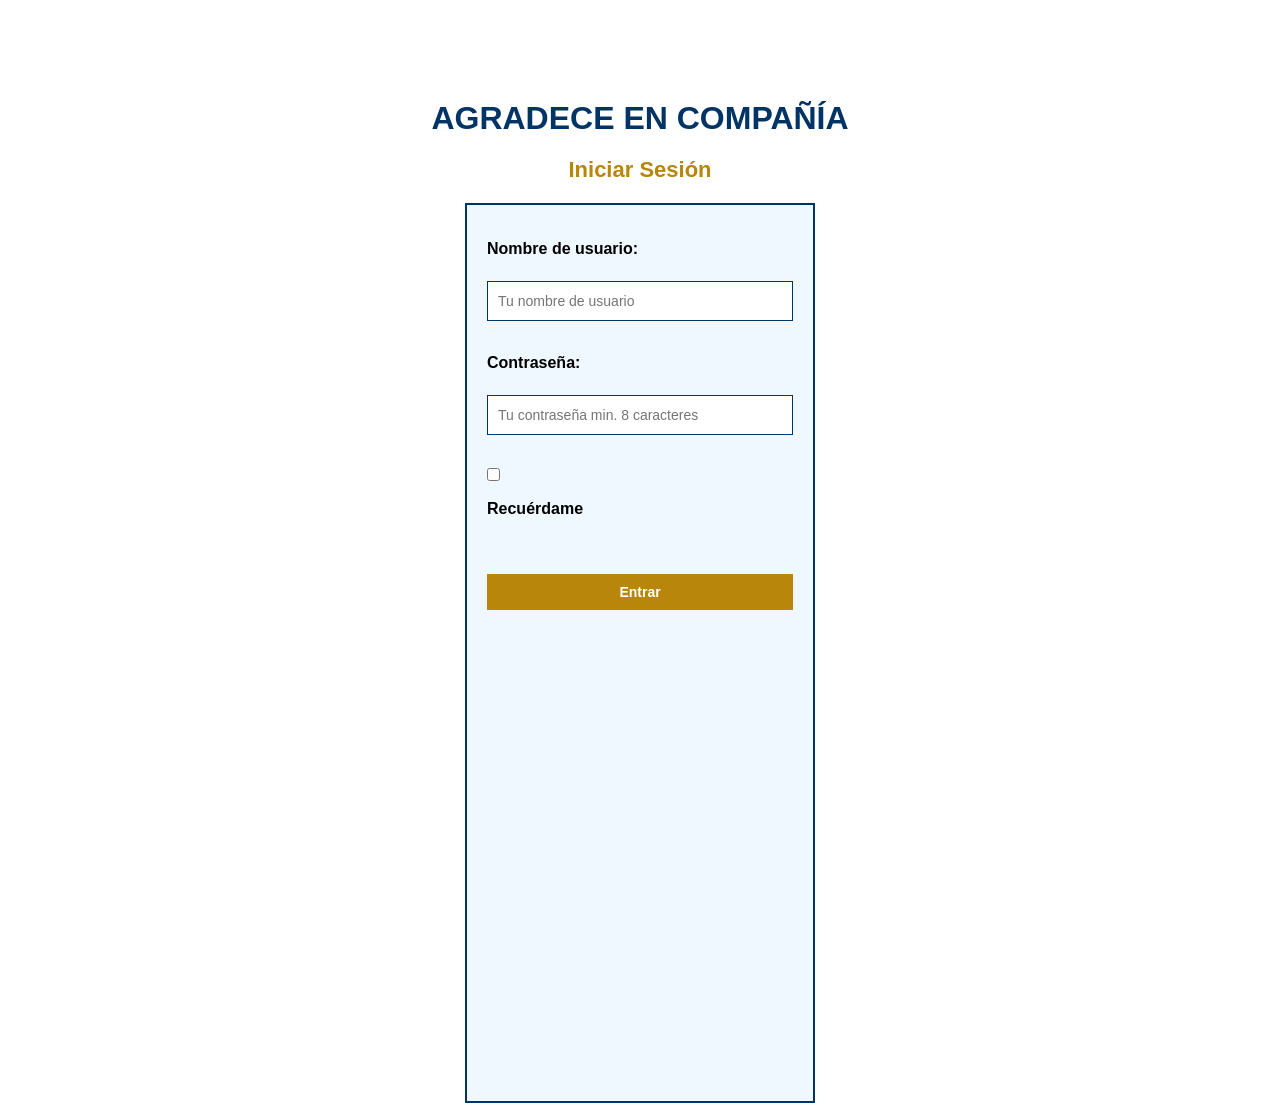
<file: index.html>
<!DOCTYPE html>
<html lang="es">
<head>
    <meta charset="UTF-8">
    <title>Agradece en Compañía</title>
    <meta name="author" content="Abraham García Nevado">
    <meta name="viewport" content="width=device-width, initial-scale=1.0">
    <link rel="stylesheet" href="estilos.css">
</head>

<body>

    <h1>AGRADECE EN COMPAÑÍA</h1>

    <h2>Iniciar Sesión</h2>

    <form action="inicioSesion.php" method="post">

        <label for="usuario">Nombre de usuario:</label><br>
        <input type="text" id="usuario" name="usuario" placeholder="Tu nombre de usuario" required><br><br>

        <label for="pwd">Contraseña:</label><br>
        <input type="password" id="pwd" name="pwd" placeholder="Tu contraseña min. 8 caracteres" required><br><br>

        <input type="checkbox" id="recordarme" name="recordarme">
        <label for="recordarme">Recuérdame</label><br><br>

        <input type="submit" value="Entrar">

    </form>

</body>
</html>
</file>
<file: estilos.css>
/* RESET */
* {
    margin: 0;
    padding: 0;
    box-sizing: border-box;
    font-family: Arial, sans-serif;
}

/* BODY */
body {
    min-height: 100vh;
    background-image: linear-gradient(rgba(255,255,255,0.6), rgba(255,255,255,0.6)), 
                      url('https://thumbs.dreamstime.com/b/colegio-mateus-ricci-roman-cat%C3%B3lico-kindergarten-preescolar-santo-antonio-st-mural-de-mosaico-anthony-parish-francisco-borboa-249924754.jpg');
    background-size: cover;
    background-position: center;
    background-repeat: no-repeat;
    padding-top: 100px;
    text-align: center;
}

/* TITULOS */
h1 {
    font-size: 32px;
    color: #003366;
    margin-bottom: 20px;
}

h2 {
    font-size: 22px;
    color: #b8860b;
    margin-bottom: 20px;
}

/* FORMULARIO */
form {
    background-color: #f0f8ff;
    border: 2px solid #003366;
    width: 350px;
    margin: 0 auto;
    padding: 20px;
    text-align: left;
    height: 900px !important;
}

/* LABELS */
form label {
    display: block;
    margin-top: 15px;
    font-weight: bold;
}

/* INPUTS, SELECT Y TEXTAREA */
input,textarea {
    width: 100%;
    padding: 10px;
    margin-top: 5px;
    border: 1px solid #003366;
    font-size: 14px;
    background-color: #ffffff;
}

select{
    width: 100%;
    padding: 10px;
    margin-top: 5px;
    border: 1px solid #003366;
    font-size: 14px;
    background-color: #ffffff;
    height: 40px !important;
}

/* TEXTOS Y PASSWORD */
input[type="text"], input[type="password"] {
    height: 40px;
}

/* TEXTAREA */
textarea {
   height: 120px;
    resize: none;
}

/* CHECKBOX */
input[type="checkbox"] {
    width: auto;
    margin-right: 5px;
    margin-top: 15px;
}

/* BOTON ENVIAR */
input[type="submit"] {
    margin-top: 20px;
    background-color: #b8860b;
    color: white;
    border: none;
    font-weight: bold;
    cursor: pointer;
}

input[type="submit"]:hover {
    background-color: #ffcc33;
}

/* NAV */
nav {
    position: fixed;
    top: 0;
    left: 0;
    width: 100%;
    background-color: #003366;
    padding: 12px 30px;
}

.logo {
    float: left;
}

.logo a {
    color: #b8860b;
    text-decoration: none;
    font-weight: bold;
}

.menu {
    float: right;
}

.menu a {
    color: white;
    text-decoration: none;
    margin-left: 20px;
}

.menu a:hover {
    color: #ffcc33;
}

/* RESULTADO */
.resultado {
    background-color: #f0f8ff;
    border: 2px solid #003366;
    width: 400px;
    margin: 20px auto;
    padding: 20px;
    text-align: left;
}

/* BOTON VOLVER */
.boton-volver {
    display: inline-block;
    margin-top: 20px;
    padding: 10px 20px;
    background-color: #003366;
    color: white;
    text-decoration: none;
    font-weight: bold;
    border: 2px solid #003366;
}

.boton-volver:hover {
    background-color: white;
    color: #003366;
}
</file>
